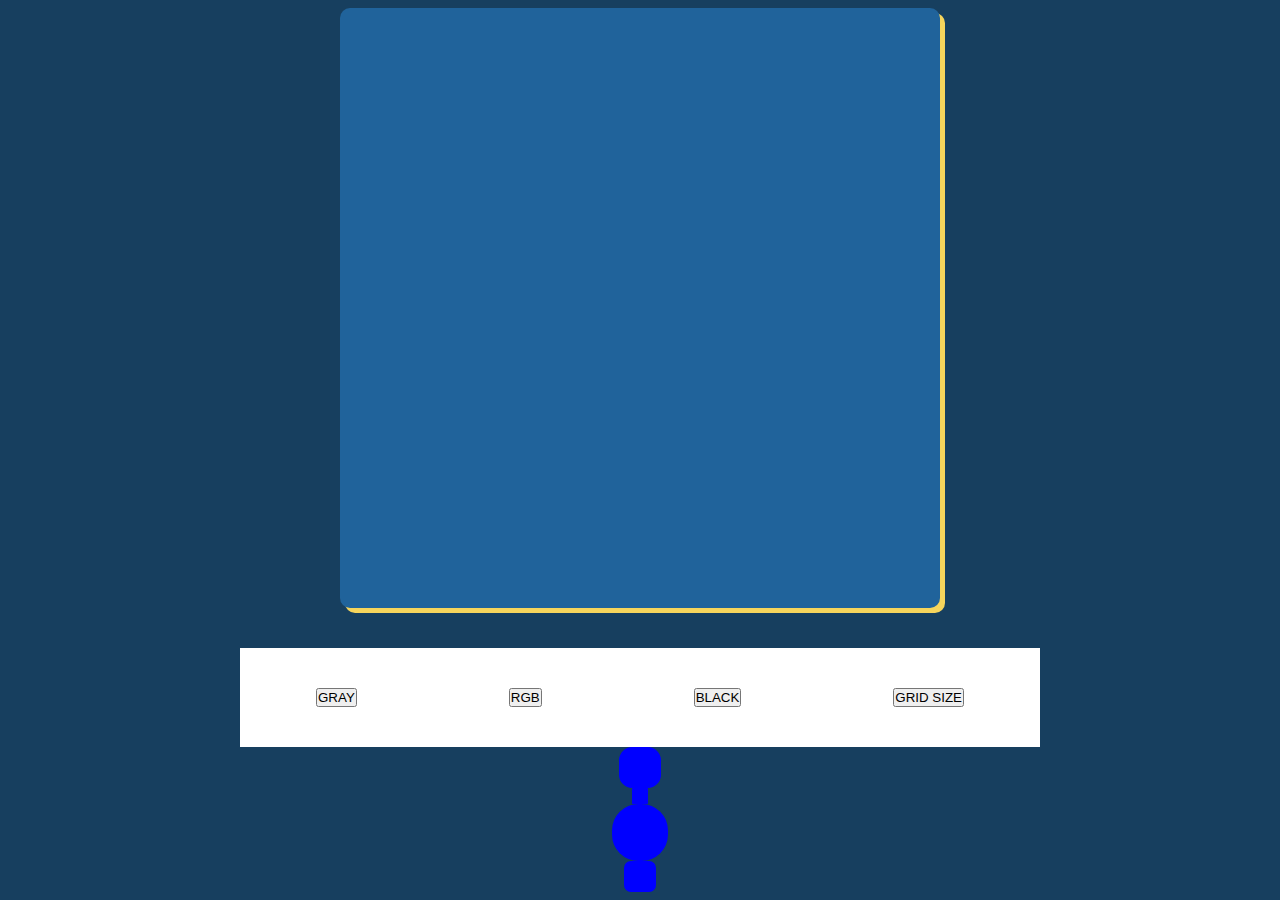
<file: index.html>
<!DOCTYPE html>
<html lang="en">
<head>
    <meta charset="UTF-8">
    <meta name="viewport" content="width=device-width, initial-scale=1.0">
    <link rel="stylesheet" href="style.css">
    <title>ETCH-A-SKETCH</title>
</head>
<body>
    <div class="section">
        <h1>Etch-A-Sketch</h1>
        <div class="container"></div>
        <div class="buttons"></div>
    </div>
    <script src="app.js"></script>
</body>
</html>
</file>
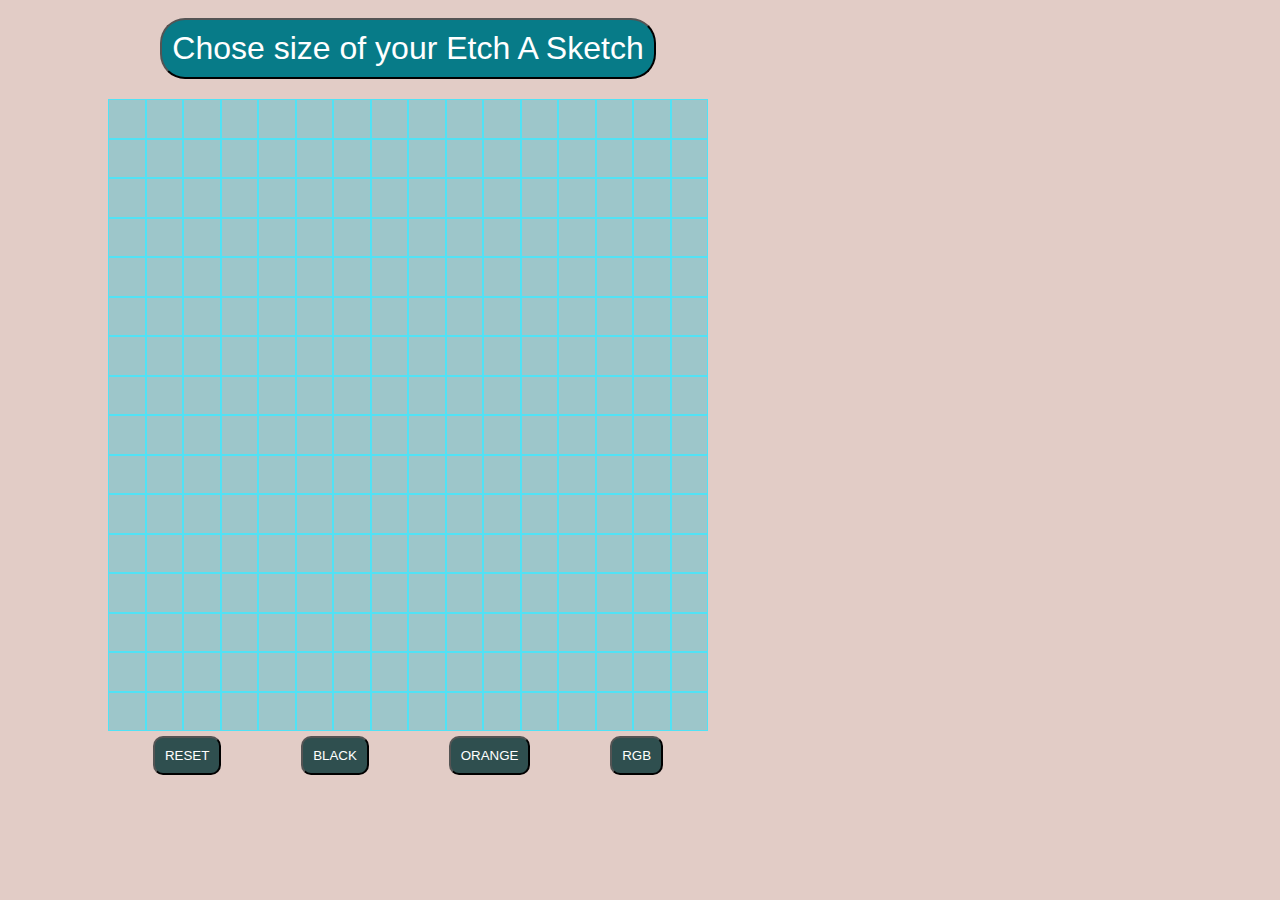
<file: index1.html>
<!DOCTYPE html>
<html lang="en">
<head>
    <meta charset="UTF-8">
    <meta http-equiv="X-UA-Compatible" content="IE=edge">
    <meta name="viewport" content="width=device-width, initial-scale=1.0">
    <title>Etch A Sketch</title>
    <link href="style1.css" rel="stylesheet">
</head>

<body>
    <div class="resize-button">
        <button>Chose size of your Etch A Sketch</button>
    </div>
    <div class="container"></div>
    <div class="color-buttons"></div>

    <script src="app1.js"></script>
</body>
</html>
</file>
<file: style.css>
*{
    padding: 0;
    margin: 0;
    box-sizing: boder-box;
}

body {
    background: #173F5F;
    overflow: hidden;
}
.section {
    display: flex;
    justify-content: center;
    align-items: center;
    flex-direction: column;
    width: 100%;
    height: 100vh;
    border: none;

}

.section h1 {
    background-color: none;
    color: whitesmoke;
    text-align: center;
    font-size: 40px;
    position: absolute;
    top: 50px;

}
.container {
    width: 600px;
    height: 600px;
    display: grid;
    z-index: 100;
    box-shadow: 5px 5px 0 #F6D55C;
    background: #20639B;
    border-radius: 10px;

}

.buttons {
    width: 800px;
    position: relative;
    margin-top: 40px;
    bottom: 0;
    padding: 40px 0;
    display: flex;
    justify-content: space-around;
    background-color: white;

}
</file>
<file: style1.css>
body {
    width: 800px;
    display: flex;
    flex-direction: column;
    justify-content: center;
    justify-items: center;
    background-color: #E2CCC6;
}
.container {
    width: 600px;
    margin-left: 100px;
    margin-right: 100px;




}

.grid-row {
    display: flex;

}

.grid-box {
    border: 1px solid #51E2F5;
    background-color: #9DC6CA;
}

.resize-button {
    display: flex;
    justify-content: center;
    margin-bottom: 10px;
    padding: 10px;
}
.resize-button button {
    border-radius: 25px;
    background-color: #077B88;
    color: white;
    padding: 10px;
    font-size: xx-large;
    font-family: 'Gill Sans', 'Gill Sans MT', Calibri, 'Trebuchet MS', sans-serif;
}

.color-buttons {
    display: flex;
    justify-content: space-around;
    margin-left: 100px;
    margin-right: 100px;
    padding: 5px;
}
.color-buttons button {
    border-radius: 10px;
    background-color: darkslategray;
    color: white;
    padding: 10px;
}
</file>
